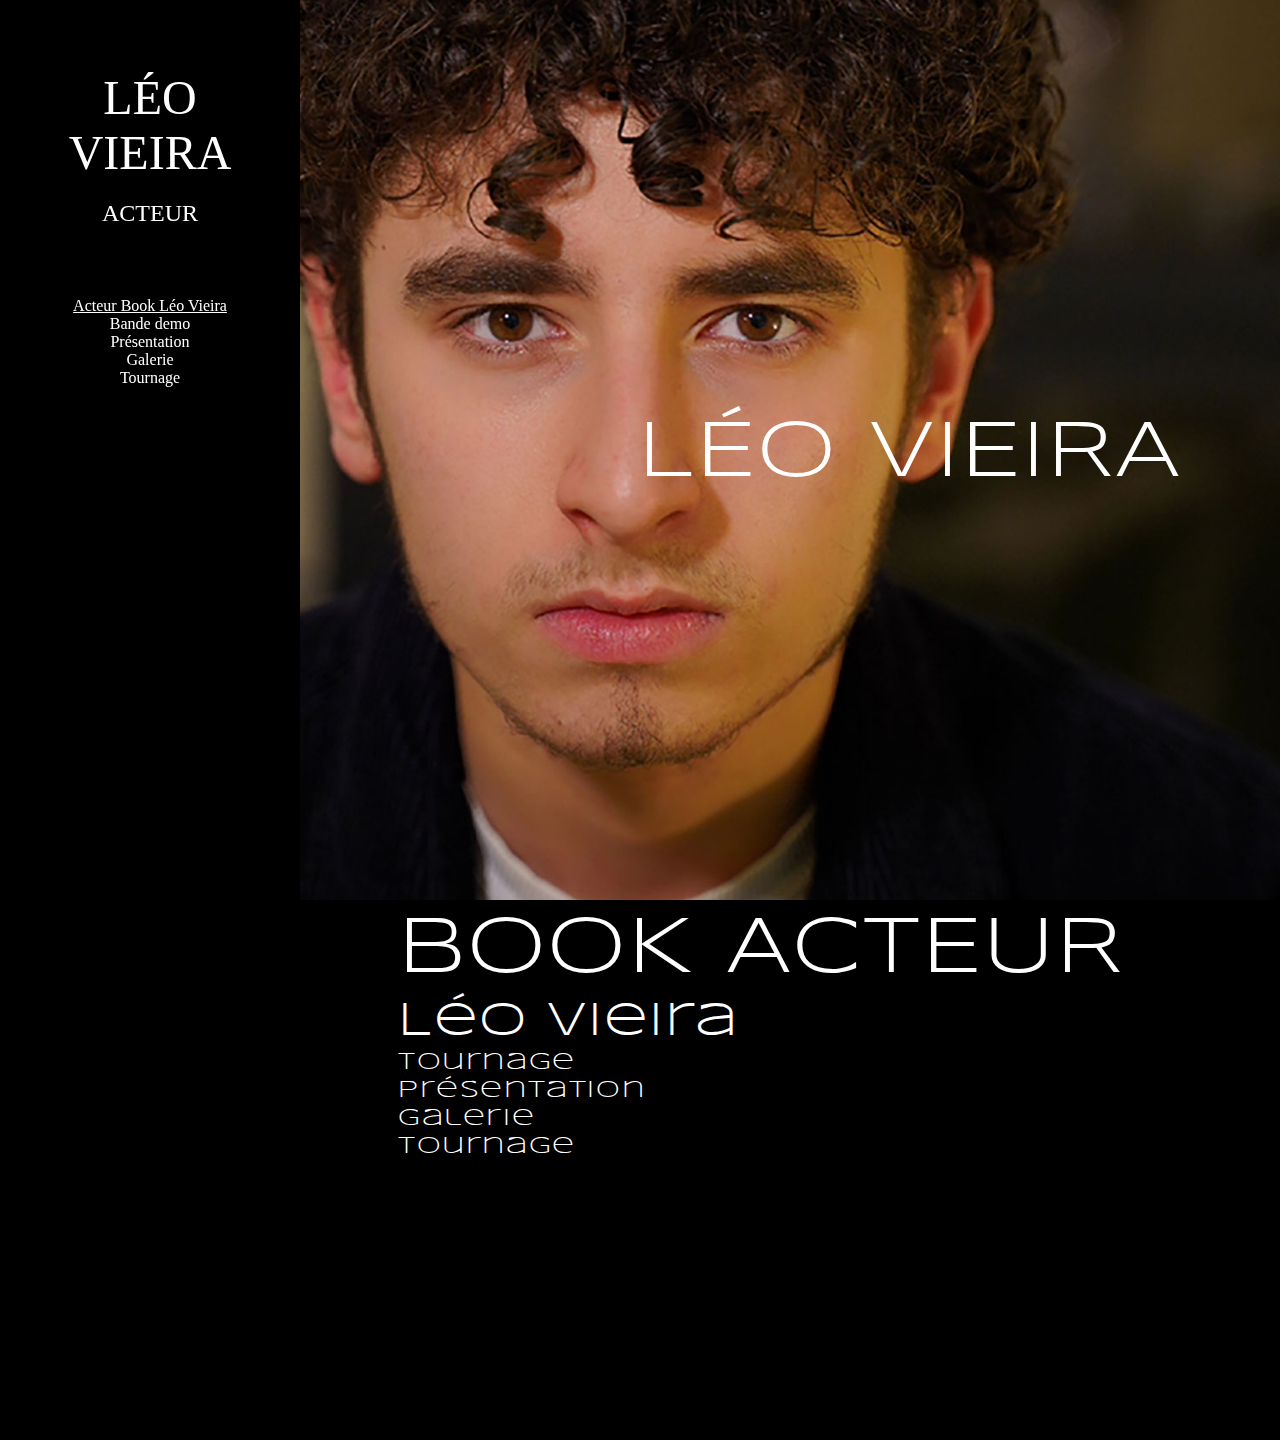
<file: index.html>
<!doctype html>
<html id="htmlID" lang="fr">
<head>
	<meta charset="UTF-8">
	<meta name="viewport" content="width=device-width, user-scalable=no, initial-scale=1.0, maximum-scale=1.0, minimum-scale=1.0">
  <title>Leo Vieira | Portfolio</title>
  <link rel="stylesheet" href="src/css/main.css"/>
</head>

<body>
  <svg xmlns="http://www.w3.org/2000/svg" height="0" width="0" class="icones-definition">
    <symbol id="burger-menu" viewBox="0 0 40 40">
      <rect class="rect" x=0 width="40" height="6.7" rx="3.35" fill="#f6f6f6"/>
      <rect class="rect" x=0 y="16.65" width="40" height="6.7" rx="3.35" fill="#f6f6f6"/>
      <rect class="rect" x=0 y="33.3" width="40" height="6.7" rx="3.35" fill="#f6f6f6"/>
    </symbol>
  </svg>
  <header>
    <div class="centered-elem">
      <div class="position-fixed">
        <a class="logo" href="index.html">
          <h1 class="second-level-text">Léo Vieira</h1>
        </a>
        <h2 class="header-h2">Acteur</h2>
        <nav>
          <svg xmlns="http://www.w3.org/2000/svg" class="burger-menu-icone" width="40" height="40" viewBox="0 0 40 40">
            <use xlink:href="#burger-menu"></use>
          </svg>
          <ul class="menu">
            <li>
              <a href="index.html" class="active">Acteur Book Léo Vieira</a>
            </li>
            <li>
              <a href="bande-demo.html">Bande demo</a>
            </li>
            <li>
              <a href="presentation.html">Présentation</a>
            </li>
            <li>
              <a href="galerie.html">Galerie</a>
            </li>
            <li>
              <a href="tournage.html">Tournage</a>
            </li>
          </ul>
        </nav>
      </div>
    </div>
  </header>

  <main class="background-hero">
    <section class="index-section index-first-sect">
      <div>
        <h1>Léo Vieira</h1>
        <!-- <svg xmlns="http://www.w3.org/2000/svg" width="130" height="20" viewBox="0 0 130 20">
          <use xlink:href="#burger-menu" x="-50"></use>
          <use xlink:href="#burger-menu"></use>
          <use xlink:href="#burger-menu" x="50"></use>
        </svg> -->
      </div>
    </section>
    <section class="index-section index-second-sect">
      <h1>Book acteur</h1>
      <p class="second-level-text">Léo Vieira</p>
      <ul class="third-level-text">
        <li>
          <a href="bande-demo.html">Tournage</a>
        </li>
        <li>
          <a href="presentation.html">Présentation</a>
        </li>
        <li>
          <a href="galerie.html">Galerie</a>
        </li>
        <li>
          <a href="tournage.html">Tournage</a>
        </li>
      </ul>
    </section>
  </main>
  <script src="src/script/burger.js"></script>

</body>
</html>
</file>
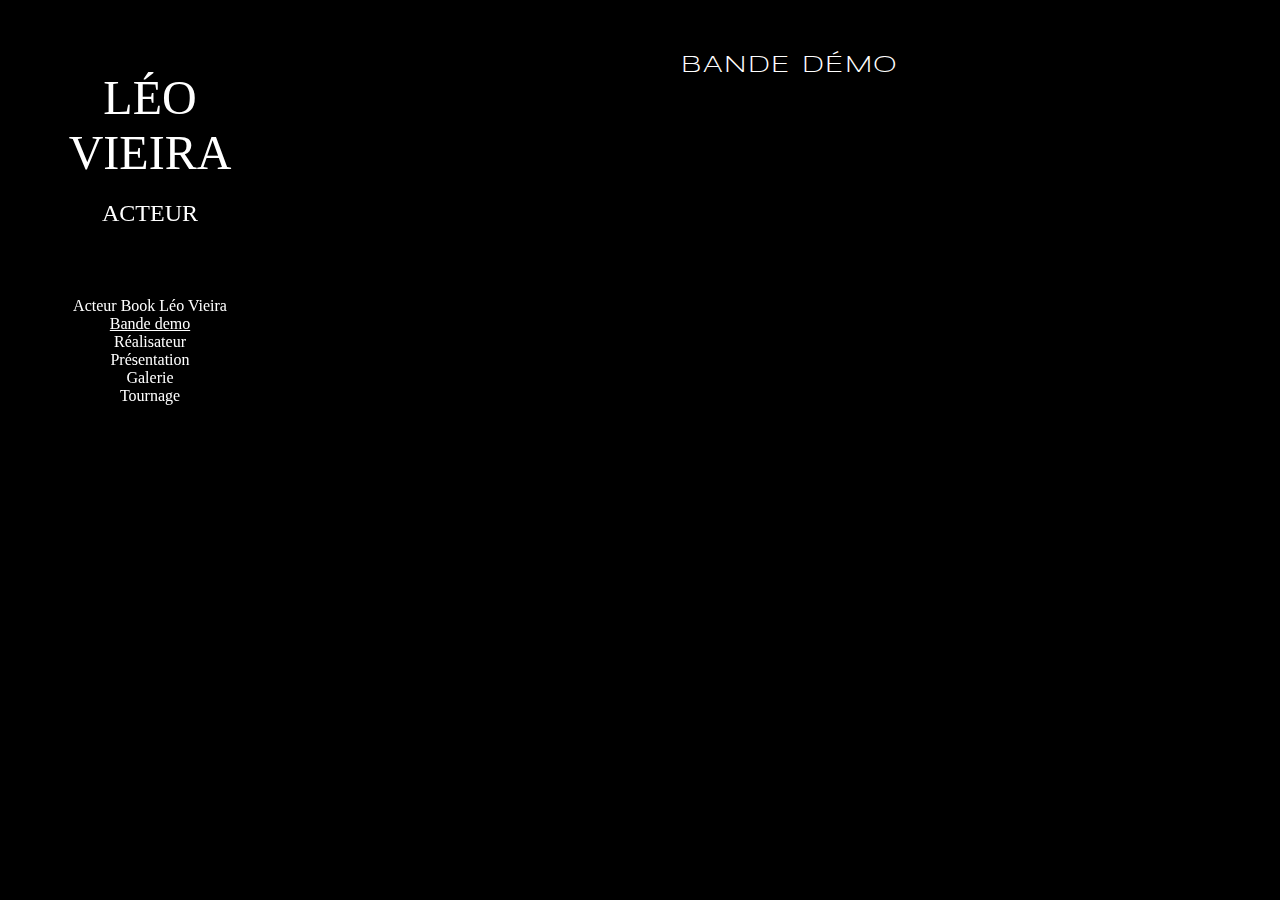
<file: bande-demo.html>
<!doctype html>
<html id="htmlID" lang="fr">
<head>
	<meta charset="UTF-8">
	<meta name="viewport" content="width=device-width, user-scalable=no, initial-scale=1.0, maximum-scale=1.0, minimum-scale=1.0">
  <title>Leo Vieira | Présentation</title>
  <link rel="stylesheet" href="src/css/main.css"/>
</head>

<body>
  <svg xmlns="http://www.w3.org/2000/svg" height="0" width="0" class="icones-definition">
    <symbol id="burger-menu" viewBox="0 0 40 40">
      <rect class="rect" x=0 width="40" height="6.7" rx="3.35" fill="#f6f6f6"/>
      <rect class="rect" x=0 y="16.65" width="40" height="6.7" rx="3.35" fill="#f6f6f6"/>
      <rect class="rect" x=0 y="33.3" width="40" height="6.7" rx="3.35" fill="#f6f6f6"/>
    </symbol>
  </svg>
  <header>
    <div class="centered-elem">
      <div class="position-fixed">
        <a class="logo" href="index.html">
          <h1 class="second-level-text">Léo Vieira</h1>
        </a>
        <h2 class="header-h2">Acteur</h2>
        <nav>
          <svg xmlns="http://www.w3.org/2000/svg" class="burger-menu-icone" width="40" height="40" viewBox="0 0 40 40">
            <use xlink:href="#burger-menu"></use>
          </svg>
          <ul class="menu">
            <li>
              <a href="index.html">Acteur Book Léo Vieira</a>
            </li>
            <li>
              <a href="bande-demo.html" class="active">Bande demo</a>
            </li>          
            <li>
              <a href="realisateur.html">Réalisateur</a>
            </li>
            <li>
              <a href="presentation.html">Présentation</a>
            </li>
            <li>
              <a href="galerie.html">Galerie</a>
            </li>
            <li>
              <a href="tournage.html">Tournage</a>
            </li>
          </ul>
        </nav>
      </div>
    </div>
  </header>

  <main>
    <h2>Bande démo</h2>
    <iframe width="560" height="315" src="https://www.youtube.com/embed/76E_JJIM2eI" frameborder="0" allow="accelerometer; autoplay; clipboard-write; encrypted-media; gyroscope; picture-in-picture" allowfullscreen></iframe>
  </main>
  <script src="src/script/burger.js"></script>

  </body>
  </html>
</file>
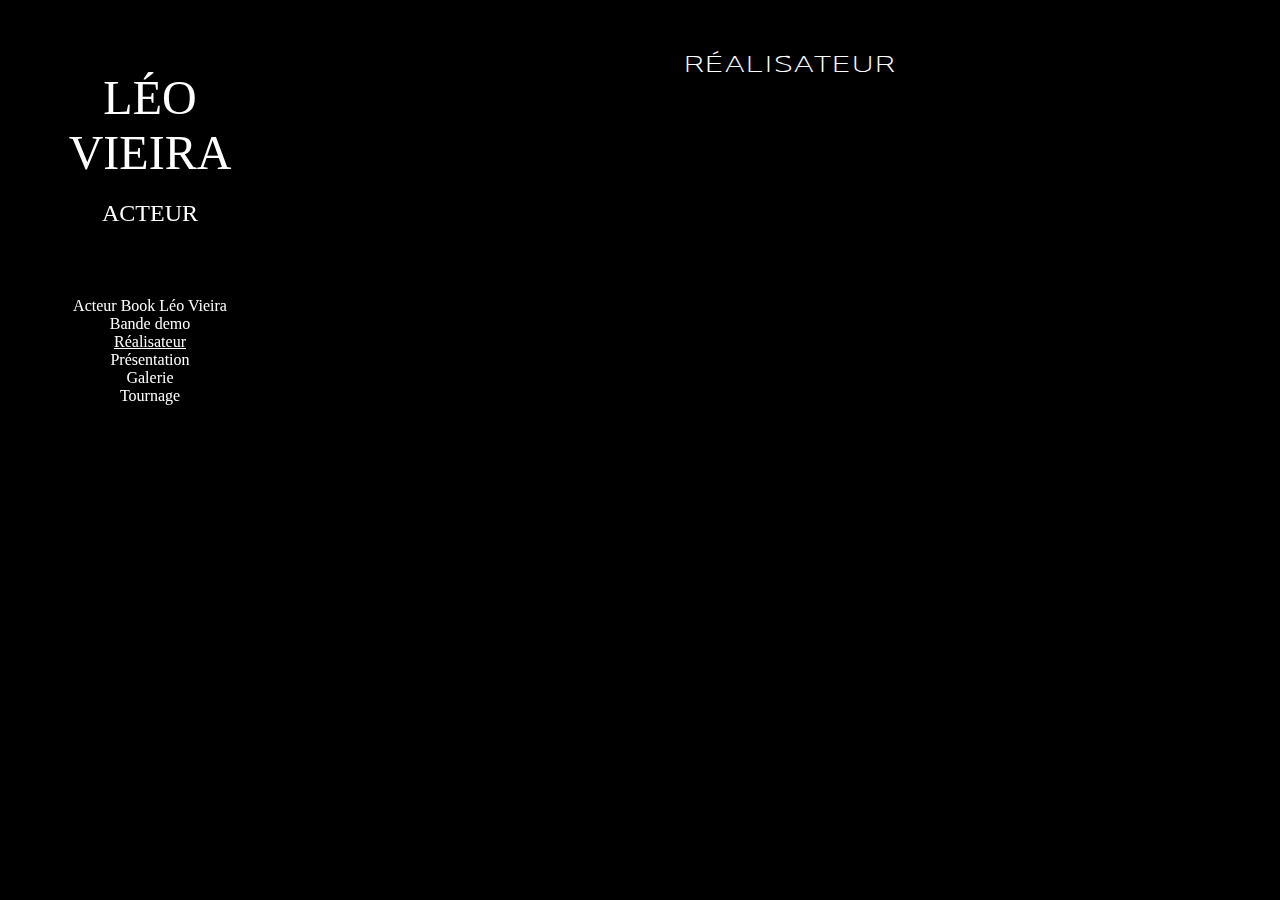
<file: realisateur.html>
<!doctype html>
<html id="htmlID" lang="fr">
<head>
	<meta charset="UTF-8">
	<meta name="viewport" content="width=device-width, user-scalable=no, initial-scale=1.0, maximum-scale=1.0, minimum-scale=1.0">
  <title>Leo Vieira | Portfolio</title>
  <link rel="stylesheet" href="src/css/main.css"/>
</head>

<body>
  <svg xmlns="http://www.w3.org/2000/svg" height="0" width="0" class="icones-definition">
    <symbol id="burger-menu" viewBox="0 0 40 40">
      <rect class="rect" x=0 width="40" height="6.7" rx="3.35" fill="#f6f6f6"/>
      <rect class="rect" x=0 y="16.65" width="40" height="6.7" rx="3.35" fill="#f6f6f6"/>
      <rect class="rect" x=0 y="33.3" width="40" height="6.7" rx="3.35" fill="#f6f6f6"/>
    </symbol>
  </svg>
  <header>
    <div class="centered-elem">
      <div class="position-fixed">
        <a class="logo" href="index.html">
          <h1 class="second-level-text">Léo Vieira</h1>
        </a>
        <h2 class="header-h2">Acteur</h2>
        <nav>
          <svg xmlns="http://www.w3.org/2000/svg" class="burger-menu-icone" width="40" height="40" viewBox="0 0 40 40">
            <use xlink:href="#burger-menu"></use>
          </svg>
          <ul class="menu">
            <li>
              <a href="index.html">Acteur Book Léo Vieira</a>
            </li>
            <li>
              <a href="bande-demo.html">Bande demo</a>
            </li>          
            <li>
              <a href="realisateur.html" class="active">Réalisateur</a>
            </li>
            <li>
              <a href="presentation.html">Présentation</a>
            </li>
            <li>
              <a href="galerie.html">Galerie</a>
            </li>
            <li>
              <a href="tournage.html">Tournage</a>
            </li>
          </ul>
        </nav>
      </div>
    </div>
  </header>

  <main>
    <h2>Réalisateur</h2>
    <iframe width="560" height="315" src="https://www.youtube.com/embed/kTvNG1kaCYM" title="YouTube video player" frameborder="0" allow="accelerometer; autoplay; clipboard-write; encrypted-media; gyroscope; picture-in-picture" allowfullscreen></iframe>
  </main>
  <script src="src/script/burger.js"></script>
  </body>
  
  </html>
</file>
<file: src/css/main.css>
/* fonts */

@font-face{
  font-family: "syncopate";
  src: url("../fonts/syncopate/syncopate-regular-webfont.woff") format("woff"),
  url("../fonts/syncopate/syncopate-regular-webfont.woff2") format("woff2"),
  url("../fonts/syncopate/Syncopate-Regular.ttf") format("truetype");
  font-weight: 600;
}

/*  general */

*{
  margin: 0;
  padding: 0;
  box-sizing: border-box;
}

body{
  background-color: black;
  text-align: center;
  color: white;
  font-family: 'Times New Roman', Times, serif;
  font-weight: 400;
}

h1{
  font-size: 5em;
  text-transform: uppercase;
}

.head-title{
  font-size: 2em;
  margin-top: 50px;
}

h2, h1{
  font-weight: inherit;
  text-transform: uppercase;
}

h2{
  margin: 50px 0 20px;
}

h3{
  margin-bottom: 5px;
  font-weight: 600;
  padding-right: 10px;
}

a{
  color: inherit;
  text-decoration: none;
}

a:hover{
  text-decoration: underline;
}

ul{
  list-style: none;
}

.second-level-text{
  font-size: 3em;
}

.third-level-text{
  font-size: 1.5em;
}

/* header */

header{
  padding: 20px;
  width: 100%;
}

.flex{
  display: flex;
}

.flex-50{
  width: 50%;
}

.flex-btw{
  justify-content: space-between;
}

nav ul{
  position: fixed;
  top: 0;
  bottom: 0;
  right: 0;
  left: 0;
  background-color: rgba(0, 0, 0, .8);
  padding-top: 50vh;
  height: 0;
  width: 0;
  overflow: hidden;
}

.open-menu{
  width: 100%;
  height: 100%;
}

.rect1{
  transform: rotate(-45deg);
  fill: white;
}

.rect2{
  display: none;
}

.rect3{
  transform: rotate(45deg);
  fill: white;
}

nav svg{
  position: relative;
  z-index: 2;
}

.logo:hover{
  text-decoration: none;
  opacity: 0.5;
}

.times-new{
  font-family: 'Times New Roman', Times, serif;
}

.header-h2{
  margin: 20px;
}

/* main */

main{
  font-family: syncopate;
  letter-spacing: 0.1em;
  font-weight: 400;
  position: relative;
}

.background-hero{
  background-image: url("../images/20201202_102848-800.jpg");
  background-position: center;
  background-size: cover;
  background-attachment: fixed;
}

.index-first-sect div{
  display: flex;
  justify-content: center;
  align-items: center;
  flex-direction: column;
}

.index-section{
  height: 80vh;
  display: flex;
  justify-content: center;
  align-items: center;
  flex-direction: column;
}

/* galery */

.figure-galery{
  display: flex;
  flex-wrap: wrap;
  align-items: center;
  width: auto;
  justify-content: center;
}

.figure-galery figure{
  width: 100%;
  height: 400px;
  margin: 1%;
}

.figure-galery figure:hover{
  cursor: pointer;
}

img{
  object-fit: cover;
  width: 100%;
  height: 100%;
}

.chapo{
  margin: 10px 20px 40px;
  font-size: 1em;
  font-family: 'Times New Roman', Times, serif;
}

.firstthird, .secondthird{
  width: 100%;
}

.pres, .cv{
  text-align: left;
  flex-direction: column;
}

.cv .firstthird > *{
  max-width: 700px;
}

.pres .firstthird, .cv .secondthird{
  height: 50vh;
}

.cv .firstthird{
  order: 2;
}

.cv .firstthird li div{
  flex-direction: column;
}

.cv li{
  margin-bottom: 20px;
}

.date{
  margin-bottom: 10px;
}

.p-50{
  padding: 50px;
}

.flex-column{
  display: flex;
  flex-direction: column;
}

.flex-center{
  justify-content: center;
}

.width-70{
  width: 70%;
}

.active{
  text-decoration: underline;
}

video{
  width: 90%;
  outline: none;
}

.hidden{
  opacity: 0;
  z-index: -10;
}

/* Image onclick */

.fullWidthImage{
  position: fixed;
  width: 100%;
  height: 100vh;
  top: 0;
  left: 0;
  background-color: rgba(0,0,0, 0.8);
}

.fullWidthImage img{
  object-fit: contain;
  width: 100%;
  height: 100%;
}

.croce{
  position: fixed;
  top: 20px;
  right: 20px;
  width: 30px;
  height: 30px;
}

.croce span {
  width: 34px;
  height: 3px;
  display: block;
  background-color: white;
}

.croce span:nth-child(1){
  transform-origin: top left;
  transform: rotate(45deg);
}

.croce span:nth-child(2){
  transform-origin: bottom left;
  transform: translateY(20px) rotate(-45deg);
}

.croce:hover{
  cursor: pointer;
}



@media (min-width: 400px){
  .figure-galery figure{
    height: 300px;
    width: 48%;
  }
}

@media (min-width: 600px){
  .figure-galery figure{
    height: 400px;
  }
}


@media (min-width: 768px){
  body{
    display: flex;
  }

  header{
    width: 100%;
  }

  main{
    width: 200%;
  }

  .position-fixed{
    position: fixed;
    display: flex;
    flex-direction: column;
    justify-content: center;
    align-items: center;
    max-width: 200px;
    transform: translateX(-50%);
  }

  .centered-elem{
    display: flex;
    width: 100%;
    padding-left: 50%;
    padding-top: 50px;
  }

  .background-hero{
    background-image: url("../images/20201202_102848-1500.jpg");
  }

  nav ul{
    position: relative;
    height: fit-content;
    width: fit-content;
    padding: 0;
  }

  nav{
    padding-top: 50px;
  }

  .index-first-sect{
    height: 100vh;
    align-items: flex-end;
    padding-right: 10%;
  }

  .burger-menu-icone{
    display: none;
  }

  .index-second-sect{
    text-align: left;
    justify-content: left;
    align-items: baseline;
    height: 60vh;
    padding-left: 10%;
  }

}

@media (min-width: 1000px){
  .figure-galery figure{
    width: 30%;
    height: 400px;
  }
  
  .cv .firstthird li div{
    flex-direction: row;
  }

  .date{
    text-align: right;
  }
}

@media (min-width: 1200px){
  main{
    width: 300%;
  }

  header{
    max-width: 300px;
  }

  .secondthird{
    width: 40%;
  }
  
  .firstthird{
    width: 60%;
  }

  .pres, .cv{
    flex-direction: row;
  }

  .cv .firstthird{
    order: 0;
  }

  .pres .firstthird, .cv .secondthird{
    height: auto;
  }

  .pres .firstthird{
    max-height: 100vh;
  }
  
}

@media (min-width: 1440px){
  .background-hero{
    background-image: url("../images/20201202_102848-2000.jpg");
  }

  .figure-galery figure{
    width: 20%;
    max-width: 300px;
  }
}

@media (min-width: 2500px){
  .background-hero{
    background-image: url("../images/20201202_102848.jpg");
  }
}
</file>
